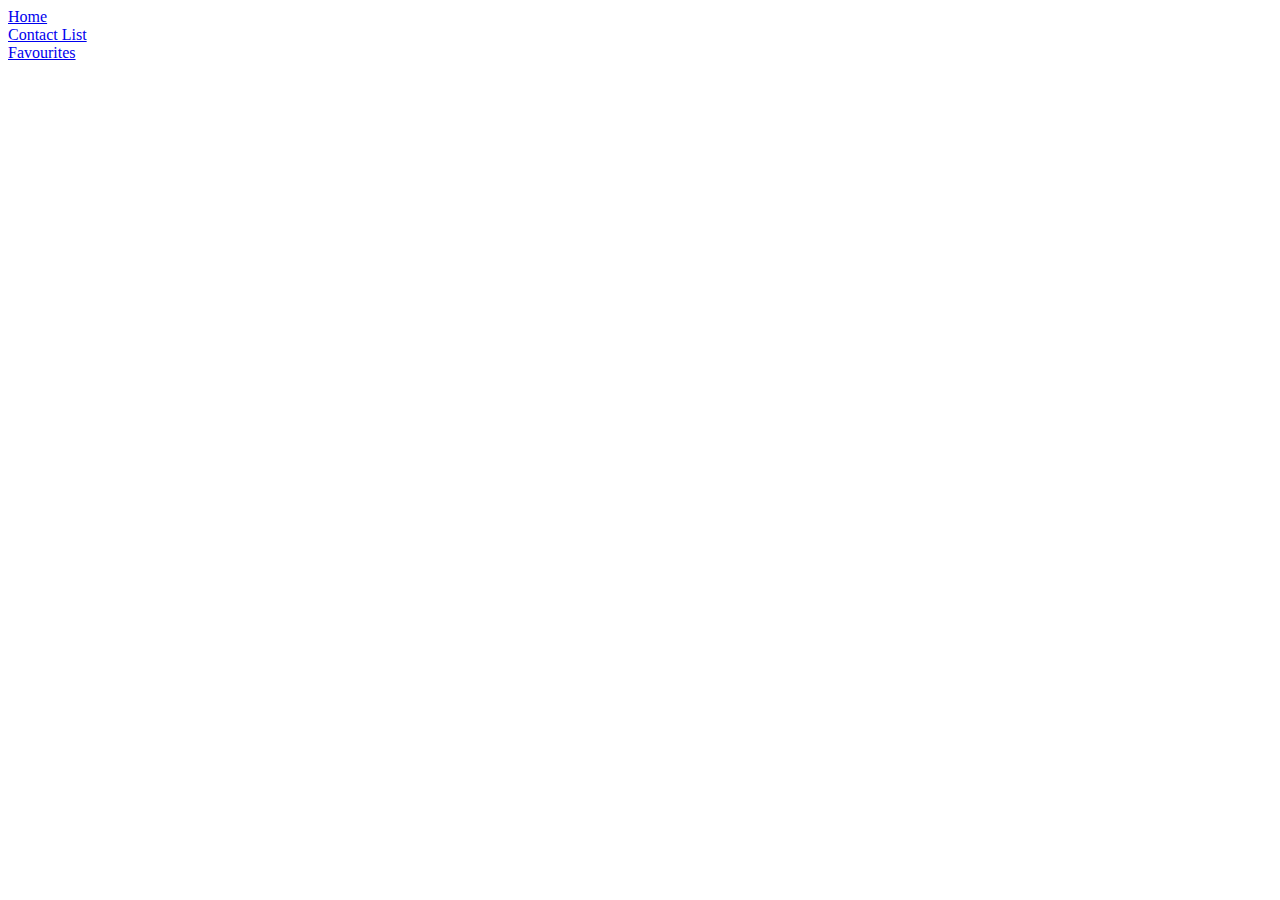
<file: evalution/index.html>
<!DOCTYPE html>
<html lang="en">
<head>
    <meta charset="UTF-8">
    <meta http-equiv="X-UA-Compatible" content="IE=edge">
    <meta name="viewport" content="width=device-width, initial-scale=1.0">
    <title>index html</title>
</head>
<body>
    <div id = "navbar">
        <div><a href="/">Home</a></div>
        <div><a href="contact.html">Contact List</a></div>
        <div><a href="favuorite.html">Favourites</a></div>


    </div>
</body>
</html>
</file>
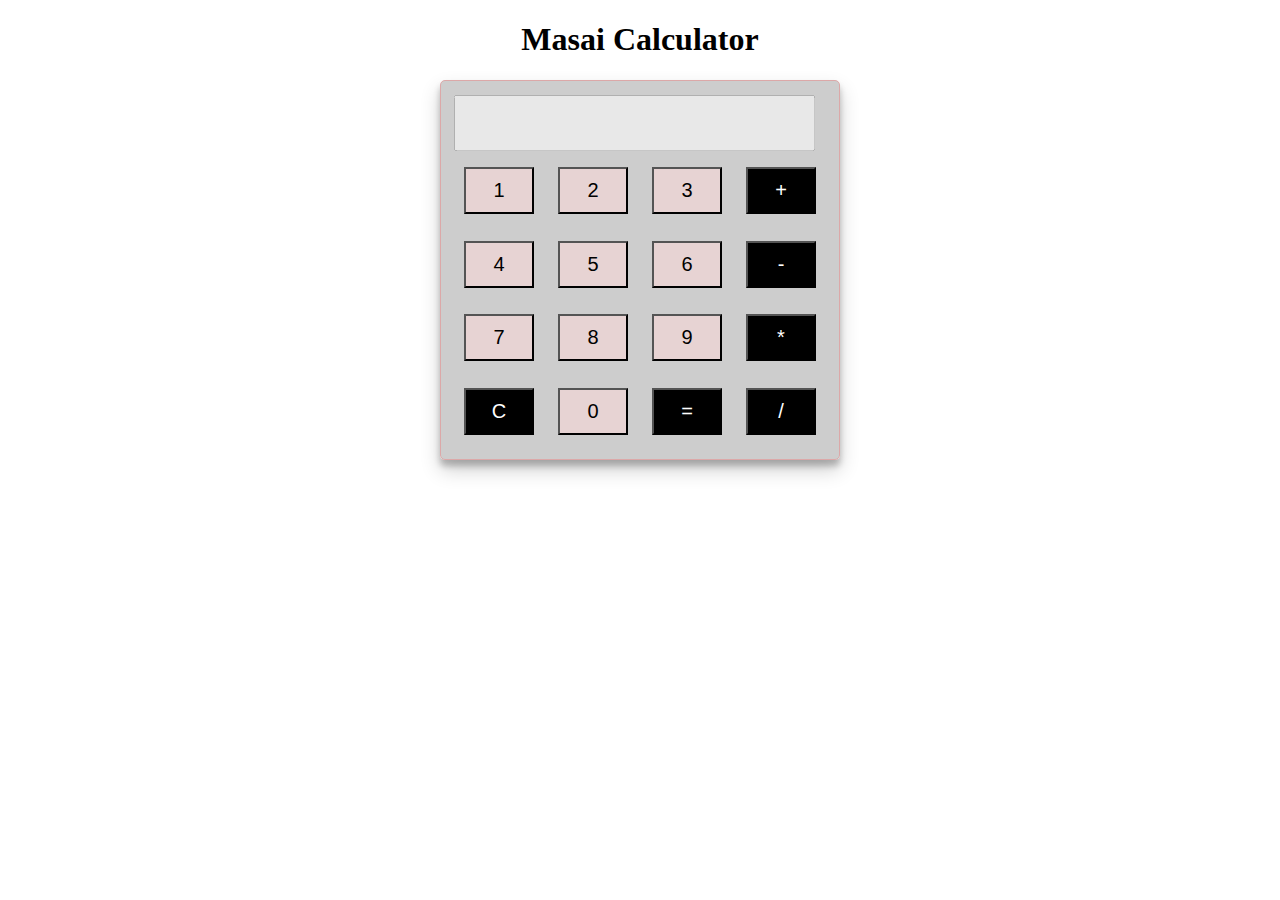
<file: caluculator/masaiCal.html>
<!DOCTYPE html>
<html lang="en">
<head>
    <meta charset="UTF-8">
    <meta http-equiv="X-UA-Compatible" content="IE=edge">
    <meta name="viewport" content="width=device-width, initial-scale=1.0">
    <title>Calucalator</title>
    <link rel="stylesheet" href="cal.css" />
</head>
<body>
    <h1>Masai Calculator</h1>
    <table class = "Calucalator">
        <tr>
            <td colspan="4">
                <input class = "display-box" type = "text" id = "result" disabled />
            </td>
        </tr>
        <tr>
            <td>
                <input type = "button" class="button" value="1" onclick="display('1')" />
            </td>
            <td>
                <input type = "button" class="button" value="2" onclick="display('2')" />
            </td>
            <td>
                <input type = "button" class="button" value="3" onclick="display('3')" />
            </td>
            <td>
                <input type = "button" class="diff" value="+" onclick="display('+')" />
            </td>
        </tr>
        <tr>
            <td>
                <input type = "button" class="button" value="4" onclick="display('4')" />
            </td>
            <td>
                <input type = "button" class="button" value="5" onclick="display('5')" />
            </td>
            <td>
                <input type = "button" class="button" value="6" onclick="display('6')" />
            </td>
            <td>
                <input type = "button" class="diff" value="-" onclick="display('-')" />
            </td>
        </tr>
        <tr>
            <td>
                <input type = "button" class="button" value="7" onclick="display('7')" />
            </td>
            <td>
                <input type = "button" class="button" value="8" onclick="display('8')" />
            </td>
            <td>
                <input type = "button" class="button" value="9" onclick="display('9')" />
            </td>
            <td>
                <input type = "button" class="diff" value="*" onclick="display('*')" />
            </td>
        </tr>
        <tr>
            <td>
                <input type = "button" class="diff" value="C" onclick = "clearScreen()"/>
                
            </td>
            <td>
                <input type = "button" class="button" value="0" onclick="display('0')" />
            </td>
            <td>
                <input type = "button" class="diff" value="=" onclick="calculate()" />
            </td>
            <td>
                <input type = "button" class="diff" value="/" onclick="display('/')" />
            </td>
        </tr>

    </table>
    
</body>
</html>
<script src="cal.js"></script>
</file>
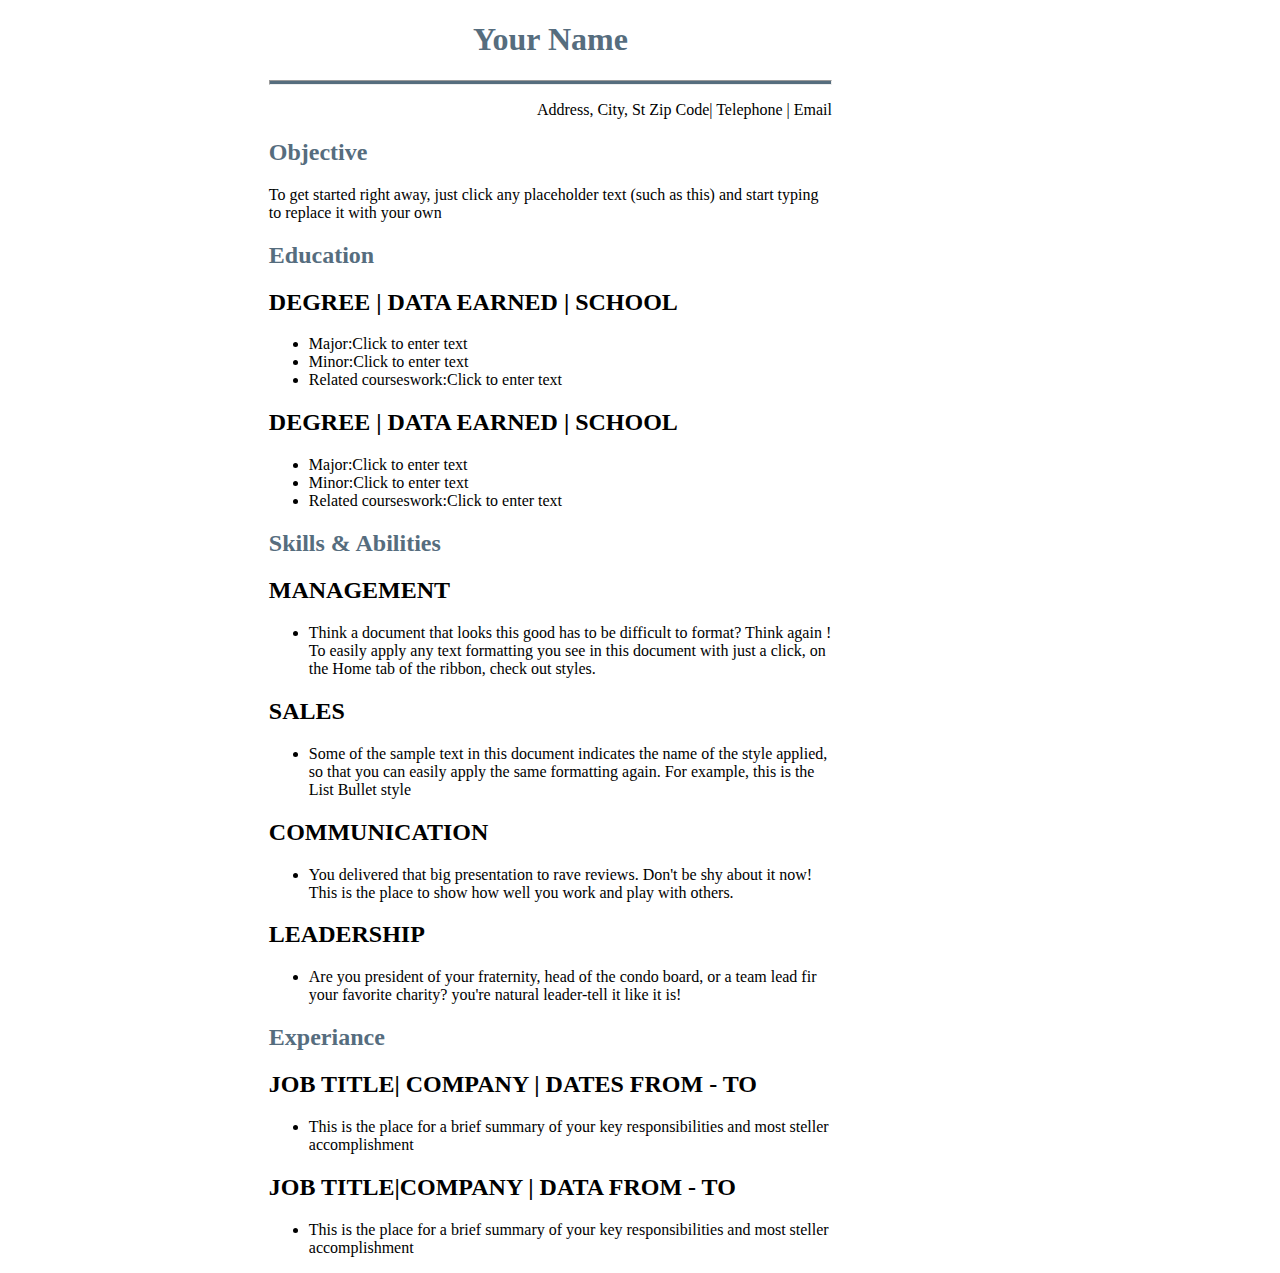
<file: day1/resume.html>
<!DOCTYPE html>
<html lang="en">
<head>
    <meta charset="UTF-8">
    <meta http-equiv="X-UA-Compatible" content="IE=edge">
    <meta name="viewport" content="width=device-width, initial-scale=1.0">
    <title>Resume</title>
</head>
<body style = "margin-left:21%;margin-right: 35%;">
    <h1 style = "color:#566D7E; text-align: center;">Your Name</h1>
    <b><hr style = "height : 3px; background-color: #566D7E;"></b>
    <p style = "text-align: right;">Address, City, St Zip Code| Telephone | Email</p>
    <h2 style = "color:#566D7E">Objective</h2>
    <p> To get started right away, just click any placeholder text (such as this) and start typing
         to replace it with your own</p>
    <h2 style = "color:#566D7E">Education</h2>
    <h2>DEGREE | DATA EARNED | SCHOOL</h2>
    <ul>
        <li>Major:Click to enter text</li>
        <li>Minor:Click to enter text</li>
        <li>Related courseswork:Click to enter text</li>
    </ul>
    <h2>DEGREE | DATA EARNED | SCHOOL</h2>
    <ul>
        <li>Major:Click to enter text</li>
        <li>Minor:Click to enter text</li>
        <li>Related courseswork:Click to enter text</li>
    </ul>
    <h2 style = "color:#566D7E">Skills &  Abilities</h2>
    <h2>MANAGEMENT</h2>
    <ul>
    <li> Think a document that looks this good has to be difficult to format? Think again
        ! To easily apply any text formatting you see in this document with just a click, on the Home tab of the ribbon, 
        check out styles.
    </li>
    </ul>
    <h2>SALES</h2>
    <ul>
    <li>Some of the sample text in this document indicates the name 
        of the style applied, so that you can easily apply the 
        same formatting again. For example, this is the List Bullet style
    </li>
    </ul>
    <h2>COMMUNICATION</h2>
    <ul>
        <li>
            You delivered that big presentation to rave reviews. Don't be shy about it now!
            This is the place to show how well you work and play with others.
        </li>
    </ul>

    <h2>LEADERSHIP</h2>
    <ul>
        <li>
            Are you president of your fraternity, head of the condo board, or a team lead fir your favorite charity?
            you're natural leader-tell it like it is!
        </li>
    </ul>
    <h2 style = "color:#566D7E">Experiance</h2>
    <h2>JOB TITLE| COMPANY | DATES FROM - TO</h2>
    <UL>
<LI>
    This is the place for a brief summary of your key responsibilities
    and most steller accomplishment
</LI>
    </UL>
    <h2>JOB TITLE|COMPANY | DATA FROM - TO</h2>
    <ul>
        <li>
            This is the place for a brief summary of your key responsibilities
            and most steller accomplishment
        </li>
    </ul>


    
</body>
</html>
</file>
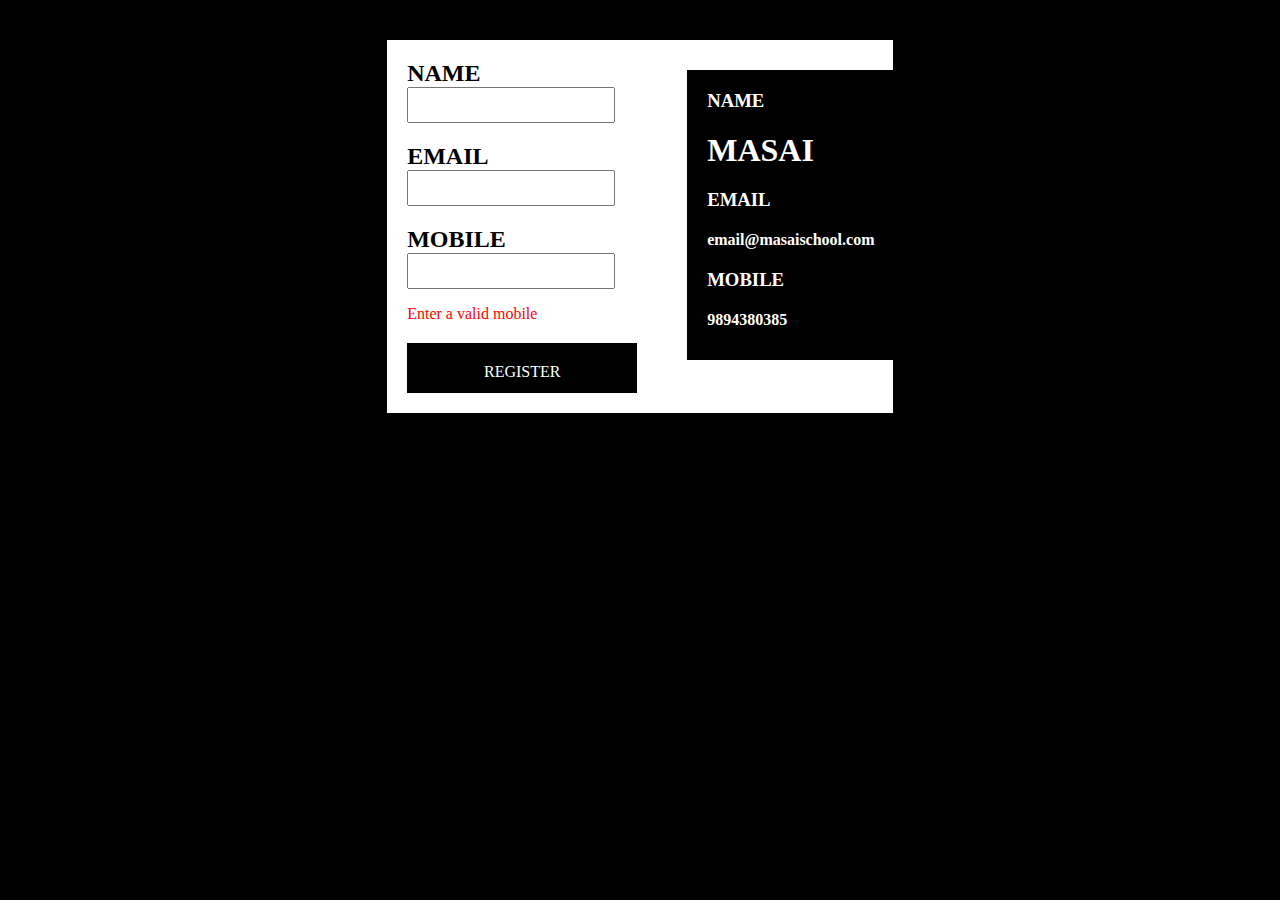
<file: day2/registration.html>
<!DOCTYPE html>
<html lang="en">
<head>
    <meta charset="UTF-8">
    <meta http-equiv="X-UA-Compatible" content="IE=edge">
    <meta name="viewport" content="width=device-width, initial-scale=1.0">
    <title>RegistrationForm</title>
</head>
<style>
    body{
        background-color: black;
    }
    #container{
        display: flex;
        background-color: white;
        height: 70%;
        width: 40%;
        margin-left : 30%;
        margin-top: 40px;
    }
    #second{
        background-color: black;
        width: 250px;
        height: 290px;
        margin: 30px;
    }
    #input{
        height : 30px;
        width: 200px;
        margin: 0px;
    }
    #box{
        margin: 20px;
    }
    #box1{
        margin: 20px;
    }
    h2{
        margin: 0px;
    }
    p{
        color: red;
        margin-bottom: 0px;
    }
    h3,h1,h4{
        color: white;
        margin: 20px;
        
    }
    #space{
        padding: 0px;
    }
    #register{
        height: 10px;
        width: 190px;
        background-color: black;
        color: white;
        margin: 20px;
        text-align: center;
        padding: 20px;
    }
</style>

<body>
    <div id = "container">
        <div>
        <div id = "box1">
            <h2>NAME</h2>
            <input id = "input" type = "text" />
        </div>
        <div id = "box1">
            <h2>EMAIL</h2>
            <input id = "input" type = "text" />
        </div>
        <div id = "box1">
            <h2>MOBILE</h2>
            <input id = "input" type = "text" />
            <p>Enter a valid mobile</p>
        </div>
        <div id = "register">REGISTER</div>
        
    

        </div>
        <div id = "second">
        <div id = "space">
        <h3>NAME</h3>
        <h1>MASAI</h1>
    </div>

    <div>
        <h3>EMAIL</h3>
        <h4>email@masaischool.com</h4>
    </div>
    
    <div>
        <h3>MOBILE</h3>
        <H4>9894380385</H4>
    </div>
            
            
            

        </div>
    </div>

    
</body>
</html>
</file>
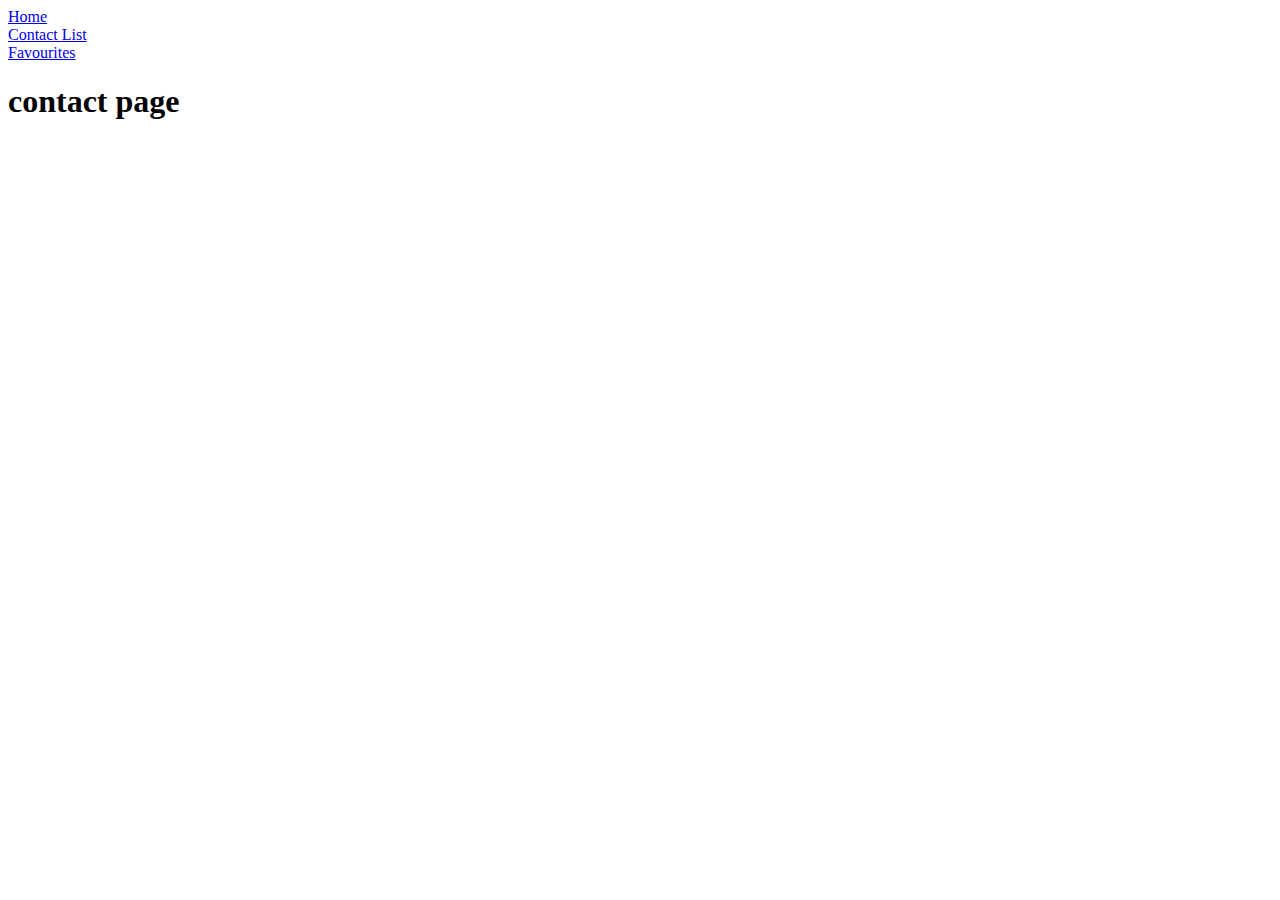
<file: evalution/contact.html>
<!DOCTYPE html>
<html lang="en">
<head>
    <meta charset="UTF-8">
    <meta http-equiv="X-UA-Compatible" content="IE=edge">
    <meta name="viewport" content="width=device-width, initial-scale=1.0">
    <title>Contact</title>
</head>
<body>
    <div id = "navbar">
        <div><a href="index.html">Home</a></div>
        <div><a href="contact.html">Contact List</a></div>
        <div><a href="favuorite.html">Favourites</a></div>

    </div>
    <h1>contact page</h1>
</body>
</html>
</file>
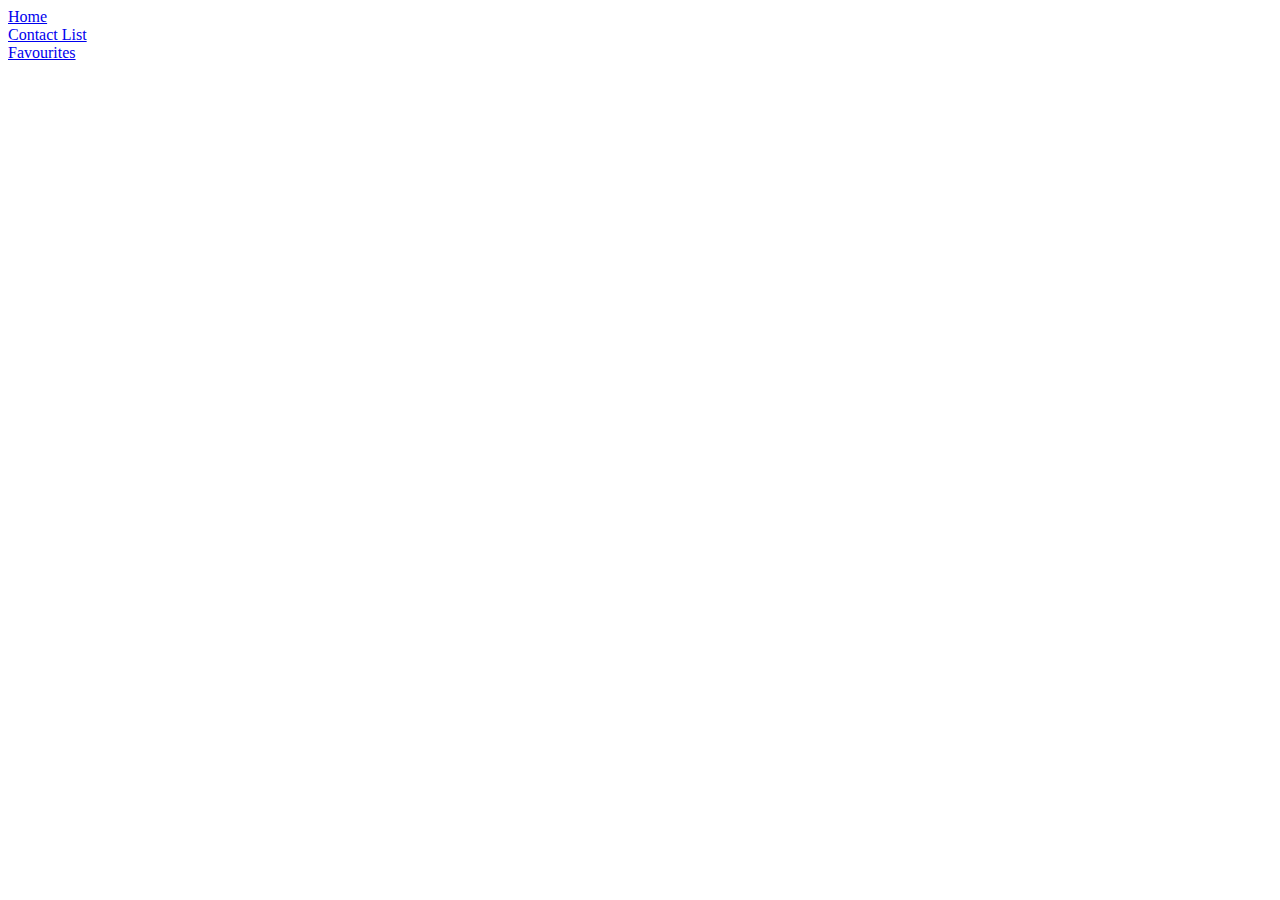
<file: evalution/favuorite.html>
<!DOCTYPE html>
<html lang="en">
<head>
    <meta charset="UTF-8">
    <meta http-equiv="X-UA-Compatible" content="IE=edge">
    <meta name="viewport" content="width=device-width, initial-scale=1.0">
    <title>Favuriote</title>
</head>
<body>
    <div id = "navbar">
        <div><a href="index.html">Home</a></div>
        <div><a href="contact.html">Contact List</a></div>
        <div><a href="favuorite.html">Favourites</a></div>


    </div>
</body>
</html>
</file>
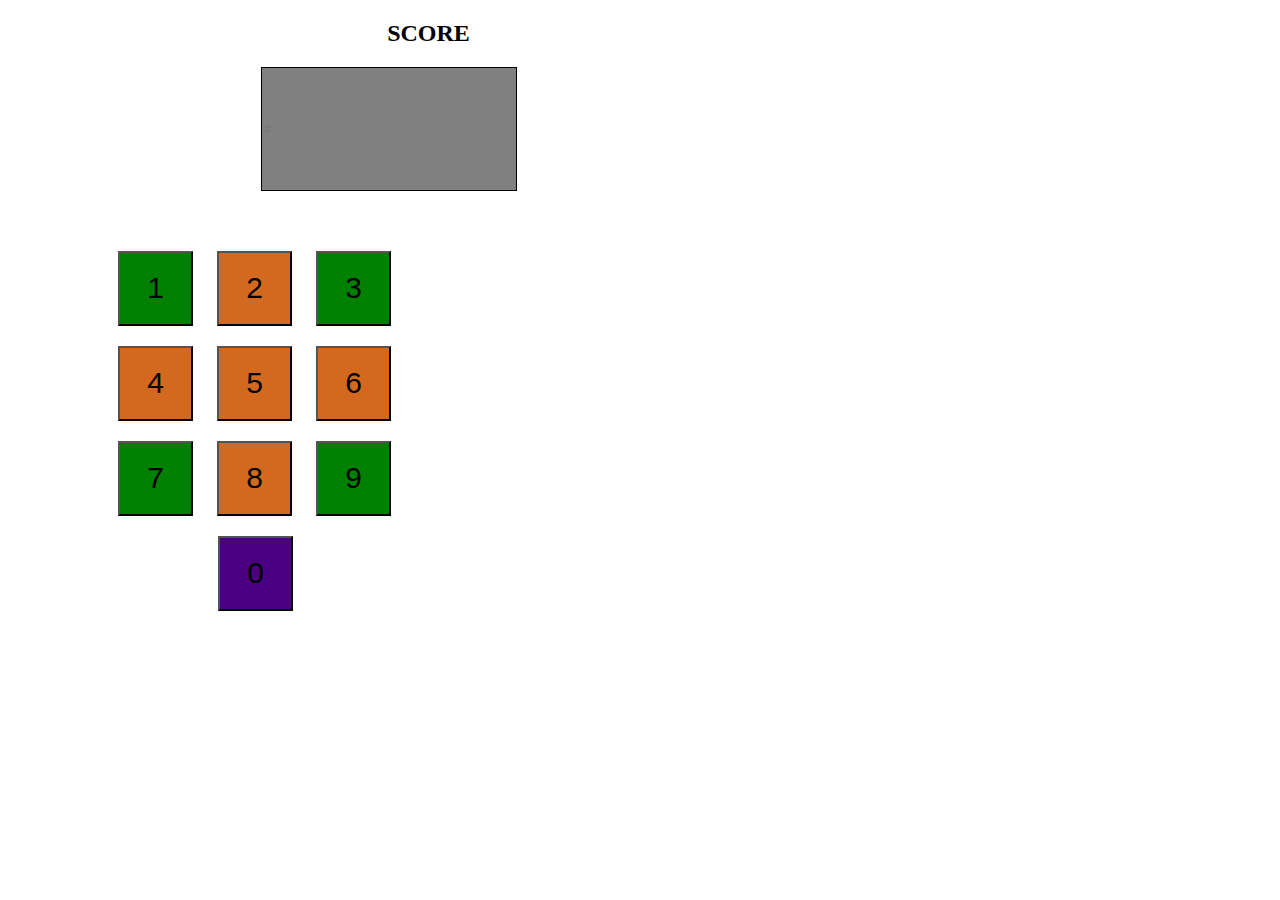
<file: leaderboard/cal.html>
<!DOCTYPE html>
<html lang="en">
<head>
    <meta charset="UTF-8">
    <meta http-equiv="X-UA-Compatible" content="IE=edge">
    <meta name="viewport" content="width=device-width, initial-scale=1.0">
    <title>Leaderboard</title>
    <style>
.main{
    width: 600px;
    height: auto;
    margin: auto;
}
#container{
    display: flex;
    width: 600px;
}
#total{
width: 200px;
height: 100px;
background-color: gray;
border: 1px solid black;
color: black;
margin-bottom: 20px;

}
#min{
    background-color: red;
    width: 100px;
    height: 50px;
    border: 1px solid black;
    margin-left: 100px;
    margin-top: 10px;
    margin-top: 10px;
    padding-top: 20px;
    padding-left: 5px;
    text-align: center;
    font-size: 35px;
}
#max{
    background-color: green;
    width: 100px;
    height: 50px;
    border: 1px solid black;
    margin-left: 100px;
    margin-top: 10px;
    padding-top: 20px;
    padding-left: 5px;
    text-align: center;
    font-size: 35px;

}
#text{
    text-align: center;
}
#keypad > div{
width: 300px;

height: 400px;
margin-left: 100px;
margin-top: 50px;
}
#keypad > div >button{
width: 75px;
margin: 10px;
height: 75px;
font-size: 30px;
}
#keypad > div >:nth-child(2),#keypad > div >:nth-child(4),#keypad > div >:nth-child(5),#keypad > div >:nth-child(6),#keypad > div >:nth-child(8){
background-color: chocolate;

}
#keypad > div >:nth-child(1),#keypad > div >:nth-child(3),#keypad > div >:nth-child(7),#keypad > div >:nth-child(9){
background-color: green;

}
#keypad > div >:nth-child(10){
background-color: indigo;
margin-left: 110PX;
}
#enter >button{
width:200px ;
height: 70px;
text-align: center;
color: ivory;
background-color: black;
margin-left: 150px;
font-size: 30px
}
#scorebox{
width: 250px;
height: 120px;
background-color: gray;
margin-left: 20%;
border: 1px solid black;
color: black;
}

h3{
margin-left: 60%;
}
h2{
margin-left: 30%;
}
#removeall > button{
    width:200px ;
height: 70px;
text-align: center;
color: ivory;
background-color: black;
margin-left: 150px;
font-size: 30px
}
</style>
</head>
<body>
<div>
    <h2>SCORE</h2>
    <input type = "number" id ="scorebox" placeholder="#" />
</div>
<div id="keypad">
    <div>
        <button onclick="btn(1)">1</button>
        <button onclick="btn(2)">2</button>
        <button onclick="btn(3)">3</button>
        <button onclick="btn(4)">4</button>
        <button onclick="btn(5)">5</button>
        <button onclick="btn(6)">6</button>
        <button onclick="btn(7)">7</button>
        <button onclick="btn(8)">8</button>
        <button onclick="btn(9)">9</button>
        <button onclick="btn(0)">0</button>
    </div>
</div>


</body>
</html>
<script>
    var sum  = 0;
// var min = document.getElementById("min");
// var max = document.getElementById("max");
var scorebox = document.getElementById("scorebox");
// var total = document.getElementById("total");

function btn(key){
scorebox.value = scorebox.value + key;
}
// function total(val){
// scorebox.value = scorebox.value + key;
// }

// function enter(){


// if(scorebox.value === ""){
//     return;
// }
// if(max.textContent==="" || +max.textContent < +scorebox.value){
//     max.textContent = scorebox.value;

// }
// if(min.textContent==="" || +min.textContent > +scorebox.value){
//     min.textContent = scorebox.value;

// }
// scorebox.value = "";

// }

// function remove(){
//     scorebox.replace= "";
//     min.textContent = "";
//     max.textContent = "";
// }



</script>
</file>
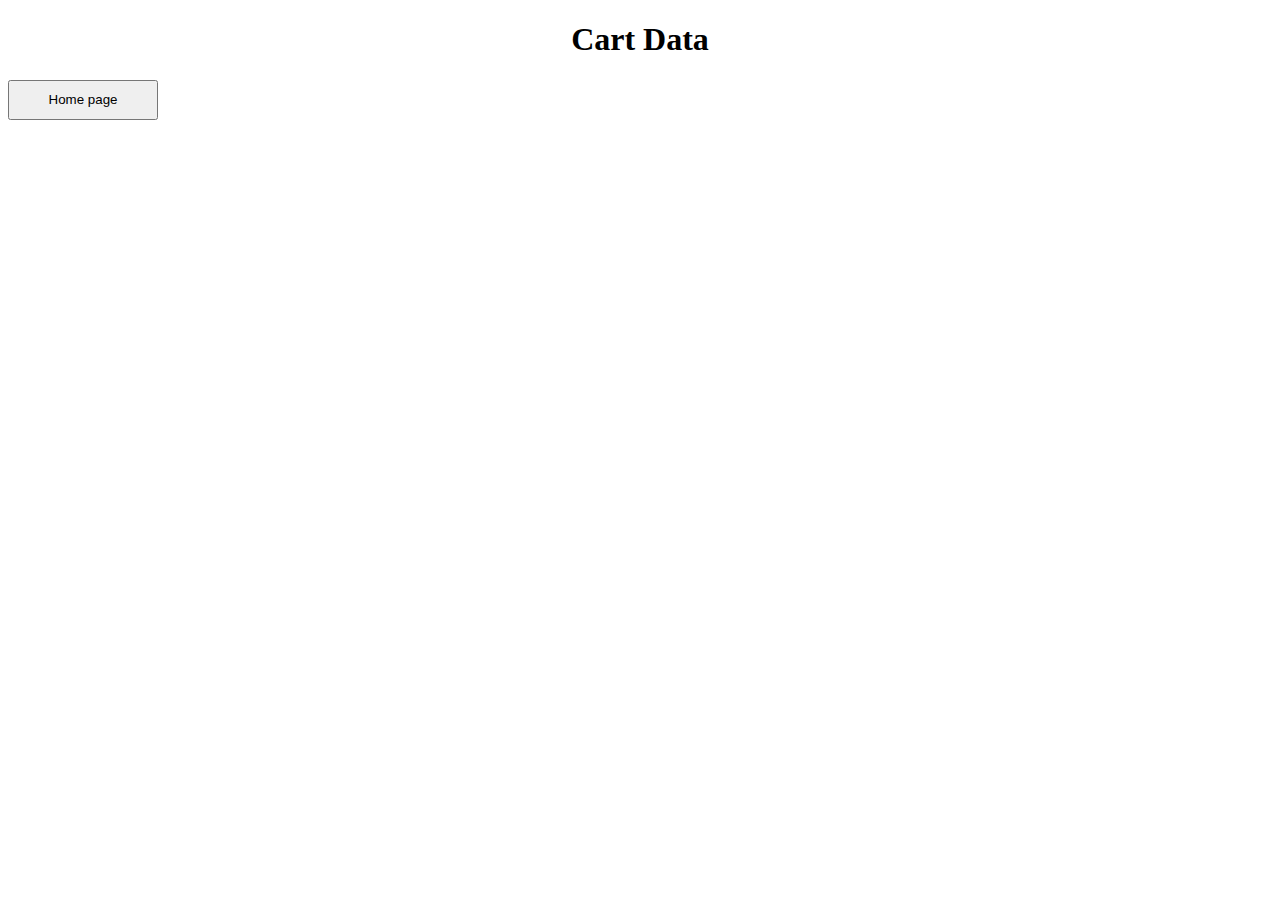
<file: product/cart.html>
<!DOCTYPE html>
<html lang="en">
<head>
    <meta charset="UTF-8">
    <meta http-equiv="X-UA-Compatible" content="IE=edge">
    <meta name="viewport" content="width=device-width, initial-scale=1.0">
    <title>Product cart Data</title>
    <link rel = "stylesheet" href="index.css" />
</head>
<body>
   <p></p>
    <h1>Cart Data</h1>
    <button onclick="GotoBack()">Home page</button>
    <div id = "container"></div>
    
</body>
</html>

<script>

var container = document.querySelector("#container");
var cartData = JSON.parse(localStorage.getItem("cartData"));

 var totalSum = cartData.reduce(function(sum,ele,index){
     return sum + Number(ele.price);
     
 })
var length = cartData.length;
 document.querySelector("p").innerText = length + " " +totalSum;

function displayData(){
    document.querySelector("#container").innerHTML="";
    cartData.forEach(function(product,index){
        var box = document.createElement("div");
        box.setAttribute("class","box")

        var image = document.createElement("img");
        image.src = product.image_url;

        var name = document.createElement("p");
        name.innerText = product.name;

        var price = document.createElement("p");
        price.innerText = product.price;

        var removeBtn = document.createElement("button");
        removeBtn.innerText = "Remove Item";

        removeBtn.addEventListener("click",function(){
            // // removeItem(product);
            // localStorage.removeItem("cartData");
            cartData.splice(index,1);
            localStorage.setItem("cartData",JSON.stringify(cartData));
            window.location.reload();

        })
        box.append(image,name,price,removeBtn);
        container.append(box);
    })
    

}
displayData();
function GotoBack(){
    window.location.href = "index.html";
}




</script>
</file>
<file: caluculator/cal.css>
.Calucalator{
    margin: auto;
    border: 1px solid rgb(220, 168, 168);
    height: 380px;
    width: 400px;
    color: black;
    border-radius: 5px;
    background-color: #bbbb;
    box-shadow: rgba(0, 0, 0, 0.19) 0px 10px 20px, rgba(0, 0, 0, 0.23) 0px 6px 6px;
    padding: 10px;

}
.display-box{
    width: 95%;
    height: 50px;

}
h1{
    text-align: center;
}

.button{
    padding: 10px;
    font-size: 20px;
    margin: 10px;
    width: 70px;
    /* box-shadow: inset 0 0 10px hsl(0, 15%, 77%); */
    background-color: rgb(231, 211, 211);
}
.diff{
    padding: 10px;
    font-size: 20px;
    margin: 10px;
    width: 70px;
    /* box-shadow: inset 0 0 10px hsl(0, 15%, 77%); */
    background-color: black;
    color: white;

}
</file>
<file: product/index.css>
#container {
    display: grid;
    grid-template-columns: repeat(4, 1fr);
    gap: 20px;
    text-align: center;
    
}

.box {
    border: 2px solid red;
}

@media all and (min-width: 80px) and (max-width: 400px) {
    #container {
        grid-template-columns: repeat(1, 1fr);
    }
}
#mainnav{
    display: flex;
    justify-content: space-around;
    margin-top: 20px;
    margin-bottom: 20px;
    flex-direction: row-reverse;
    padding: 2%;
    background-color: aqua;
}

h1{
    text-align: center;

}
button{
    margin-bottom:10px;
    height: 40px;
    width: 150px;
    background-color: ;
}
</file>
